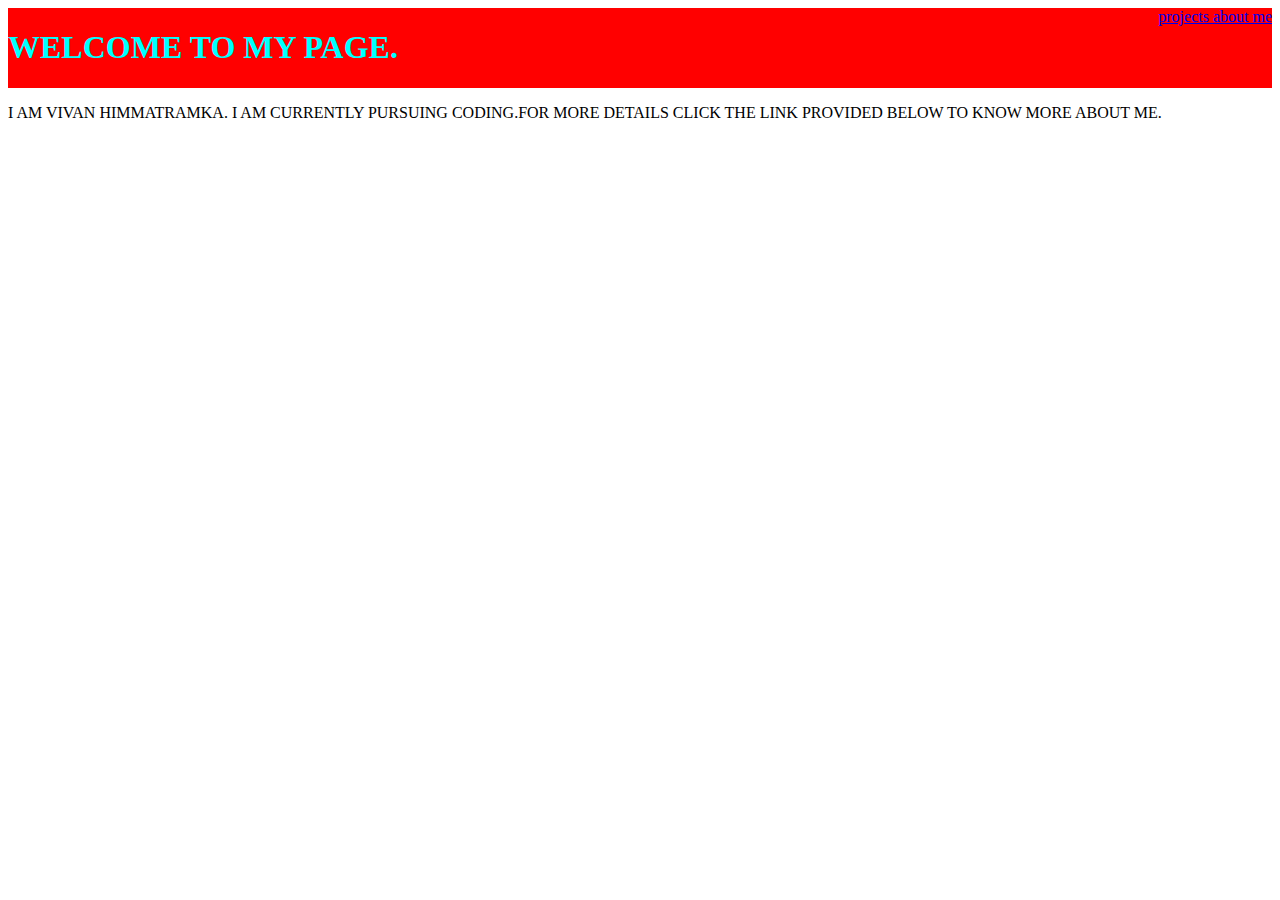
<file: index.html>
<!DOCTYPE HTML>
<HTML>
    
    <head>
        <title>
            vivan's portfolio
        </title>
       <link
            rel="styleSheet"
            type="text/css"
            href="style.css"
       />
        
    </head>
    <body>
        <div class="header" >
            <H1>
                WELCOME TO MY PAGE.
            </H1>
            <div class="menu">
                <a href= "project.html">
                    projects
                </a>
                
                <a href= "about me.html">
                    about me 
                </a>
            </div>
            
        </div>
        <P>  
            I AM VIVAN HIMMATRAMKA. I AM CURRENTLY PURSUING CODING.FOR MORE DETAILS CLICK THE LINK PROVIDED BELOW TO KNOW MORE ABOUT ME.
        </P>
    
    </body>
    
</HTML>
</file>
<file: style.css>
h1 {
    color:aqua
  }
  
/*
*{
    border:solid
}*/

.header{
    background-color: rgb(255, 0, 0);
    display:flex;
    justify-content: space-between;

}
.grid{
    display:flex;
    justify-content: space-evenly;
    flex-wrap:wrap;

}
.footer{
    display:flex;
    justify-content: flex-end;
}
</file>
